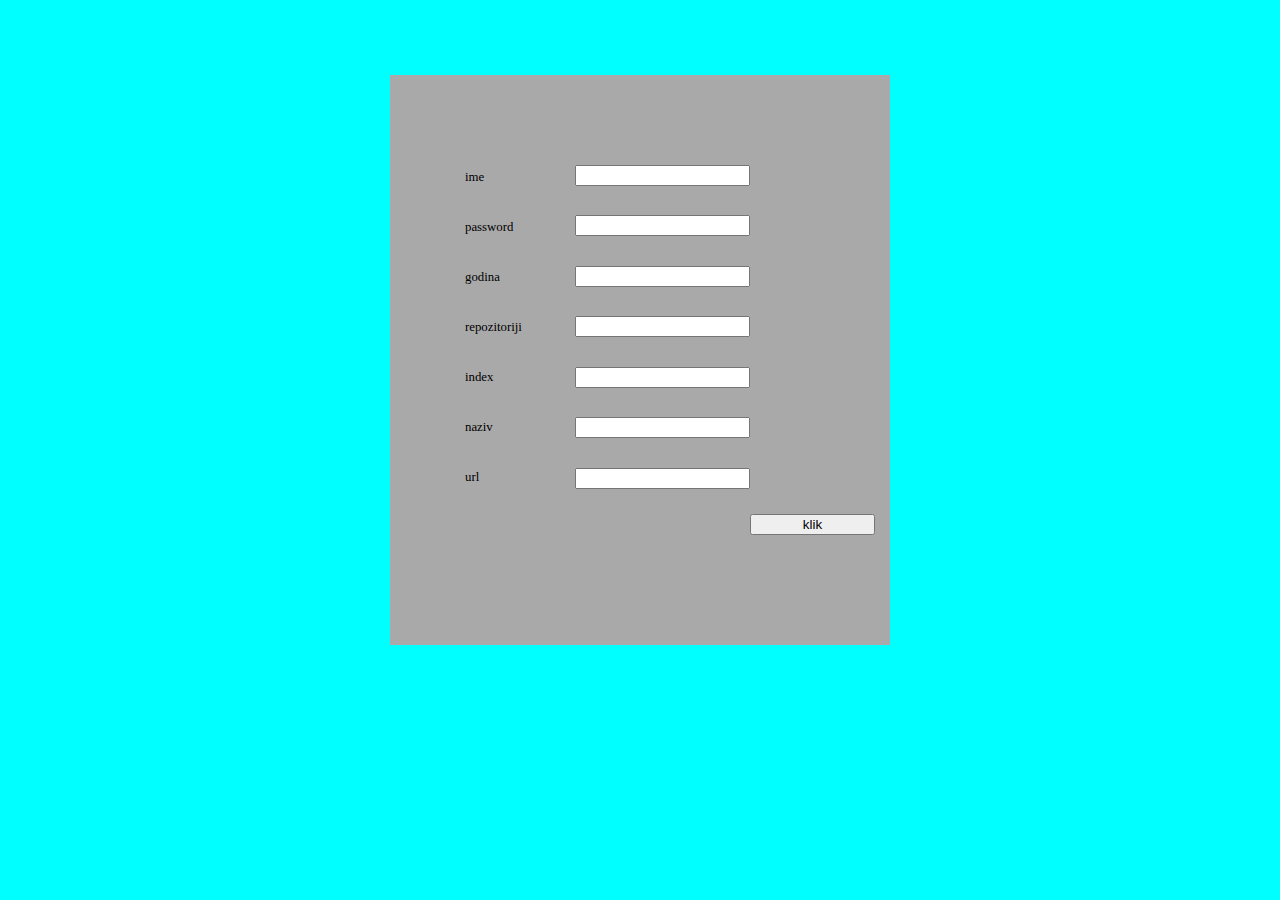
<file: login1.html>
<!DOCTYPE html>
<HTML lang="bs">

<HEAD>
    <TITLE>login</TITLE>
    <link href="login1.css" rel="stylesheet">
    <meta charset="UTF-8">


</HEAD>

<BODY>
   <div id="forma">
        <form>


          
                
                    <label  class="label1">ime</label>
                    <input type="text" name="username" id="inputic">
                    <label  class="label1">password</label>
                    <input type="password" name="username" id="inputic2" >
                    <label  class="label1">godina</label>
                    <input type="text" name="username" id="inputic3" >
                    <label  class="label1">repozitoriji</label>
                    <input type="text" name="username" id="inputic4" >
                    <label  class="label1">index</label>
                    <input type="text" name="username" id="inputic5" >
                    <label  class="label1">naziv</label>
                    <input type="text" name="username" id="inputic6" >
                    <label  class="label1">url</label>
                    <input type="text" name="username" id="inputic7" >
                    
                    <button type="button" id="buttonn" onclick="myFunction()">klik</button> 
                    <p id="demo"></p>
              
                     <div id="divZaPoruke"></div>
    
         

        </form>
        </div>
                 
        
              
               
            

     
        <div id="divZaPoruke"></div>
        <SCRIPT type="text/javascript" src="login1.js"></SCRIPT>
        <SCRIPT type="text/javascript" src="validacija.js"></SCRIPT>
        
    
</BODY>
</HTML>
</file>
<file: login1.css>
html,body{
    background-color: aqua;
    height: 100%;
    margin:0;
    padding: 0;
    
}

#forma{
    width: 500px;
    height: 570px;
    background-color: darkgray;
    box-sizing: border-box;
    position: absolute;
    top: 25%;
    left: 50%;
    margin-left: -250px;
    margin-top: -150px;
}
.label1{
    float: left;
    margin-left: 15%;
    margin-right: 0%;
    margin-top:7%;
    font-size: 1vw;
    margin-bottom: 0%;
}
input{
    float: right;
    margin-right: 28%;
    margin-left: 0%;
    width: 35%;
    box-sizing: border-box;
    margin-top: 5.9%;
    margin-bottom: 0%;
}
#buttonn{
 margin-left: 72%;
 margin-top: 5%;
 box-sizing: border-box;
 width: 25%;
 }
form{
    margin-top: 12%;
}
</file>
